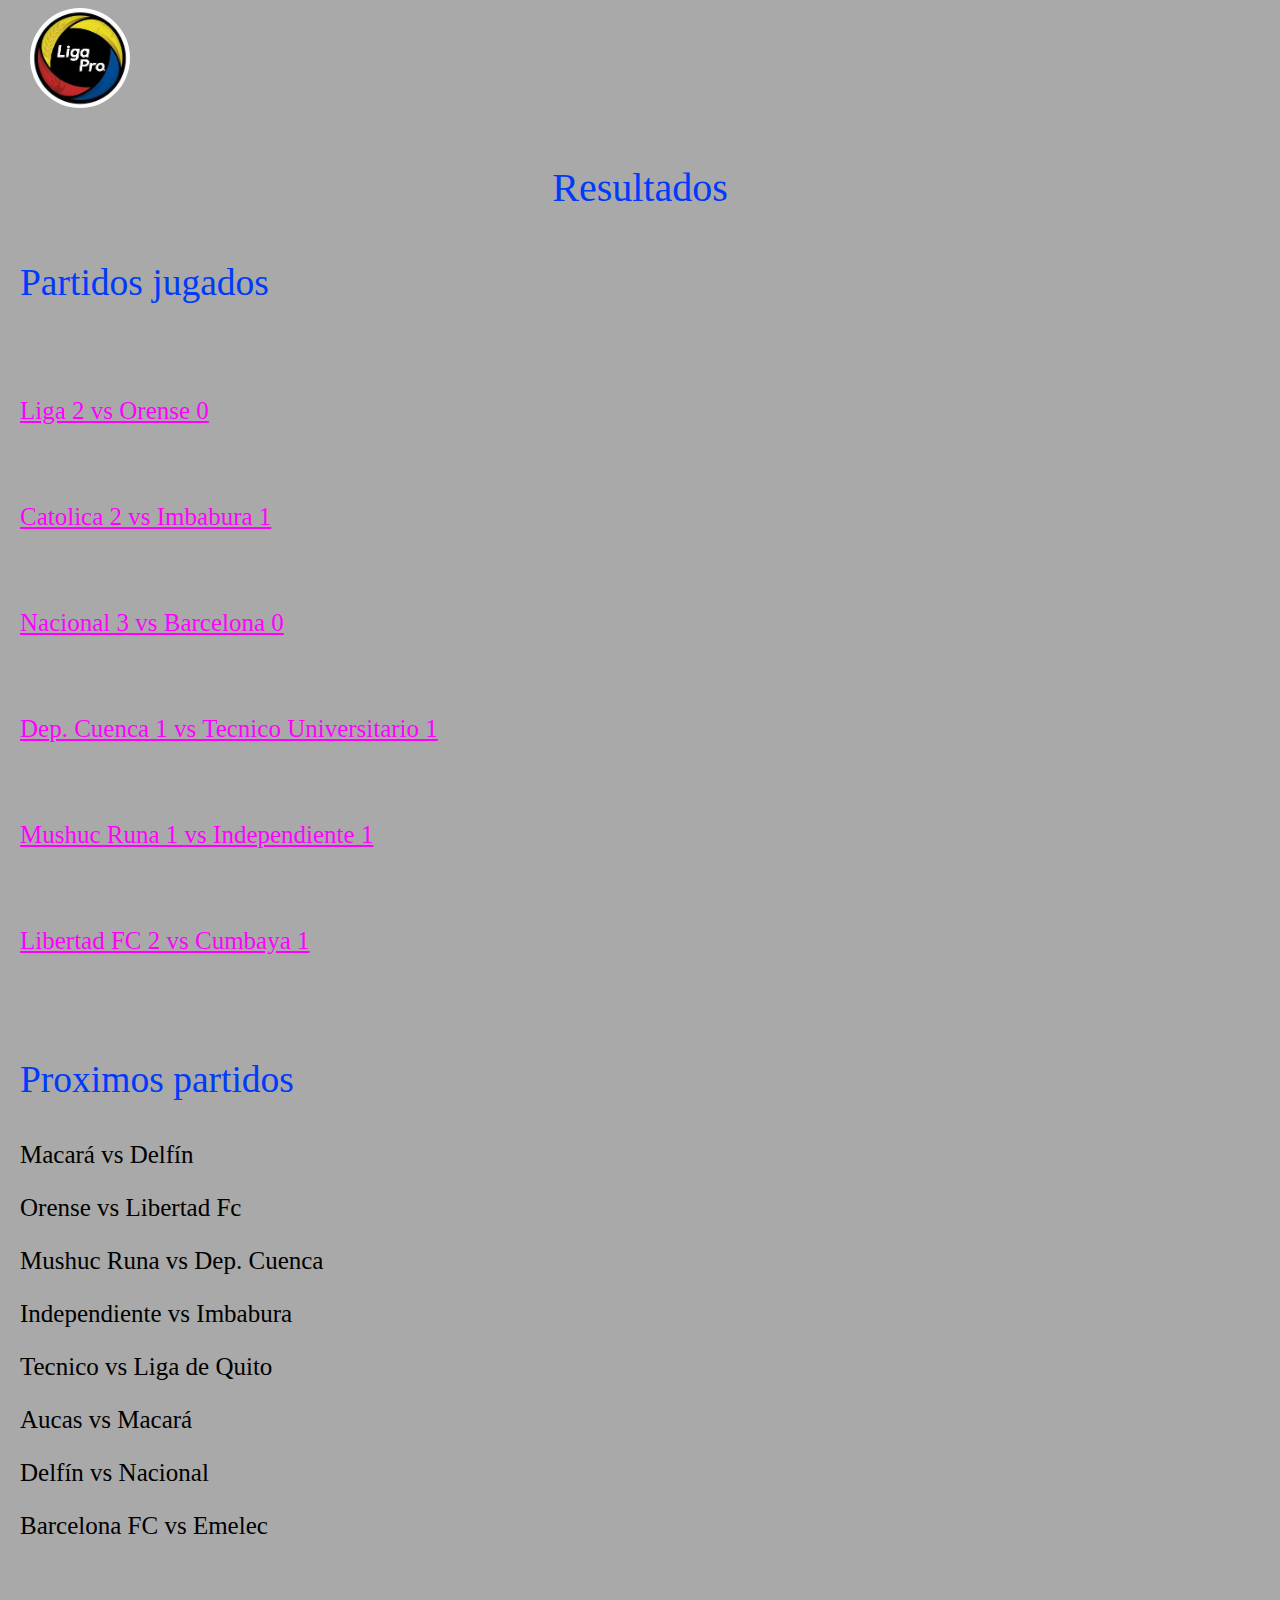
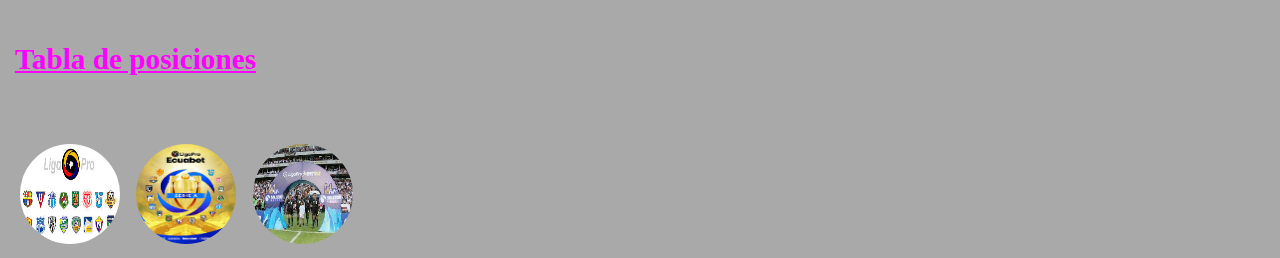
<file: index.html>
<!DOCTYPE html>
<html lang="es">
<head>
    <meta charset="UTF-8">
    <meta name="viewport" content="width=device-width, initial-scale=1.0">
    <title>Resultado de la liga pro</title>
    <link rel="stylesheet" href="estilos/estilos.css">
</head>
<body>
   <!--Vista de carga -->
   <div id="preloader">
      <div id="loader"></div>
   </div>
   
     <!--header-->
     <header class="s-heder">
         <!--Logo section-->
         <div class="header-logo">
            <a href="" class="site-logo">
               <img src="img/ligapro.jpeg" alt="logo" width="50px" height="50px">
            </a>
         </div>
         <h1 style="text-align: center; font-size: 40px;">Resultados</h1>
     </header>
   <!--Esta secion es para los patidos jugados y proximos partidos-->
     <section>
        <h2> Partidos jugados</h2>
        <a href="https://www.google.com/search?q=liga+vs+orense&rlz=1C1GCEA_enEC1105EC1105&oq=&gs_lcrp=EgZjaHJvbWUqCQgBECMYJxjqAjIJCAAQIxgnGOoCMgkIARAjGCcY6gIyCQgCECMYJxjqAjIJCAMQIxgnGOoCMgkIBBAjGCcY6gIyCQgFECMYJxjqAjIJCAYQIxgnGOoCMgkIBxAjGCcY6gLSAQo3ODMyMDZqMGo3qAIIsAIB&sourceid=chrome&ie=UTF-8" target="_blank"><p>Liga 2 vs Orense 0</p></a>
        <a href="https://www.google.com/search?q=Catolica+2+vs+Imbabura+1&sca_esv=659c37a8f6191013&rlz=1C1GCEA_enEC1105EC1105&sxsrf=ADLYWIL-9VVO-nvXsUIW_SI4j7lu2WeOkw%3A1728270951624&ei=Z1IDZ_vlJdKmkvQPw87GuAQ&ved=0ahUKEwi7tZaBp_uIAxVSk4QIHUOnEUcQ4dUDCA8&oq=Catolica+2+vs+Imbabura+1&gs_lp=[base64]&sclient=gws-wiz-serp" target="_blank"><p>Catolica 2 vs Imbabura 1</p></a>
        <a href="https://www.google.com/search?q=Nacional+3+vs+Barcelona+0&sca_esv=659c37a8f6191013&rlz=1C1GCEA_enEC1105EC1105&sxsrf=ADLYWILyRmslVrccs32AKAp2PvS0cHbVpg%3A1728271084010&ei=7FIDZ7Eso43BuQ_NpKLYCg&ved=0ahUKEwix0qbAp_uIAxWjRjABHU2SCKsQ4dUDCA8&oq=Nacional+3+vs+Barcelona+0&gs_lp=[base64]&sclient=gws-wiz-serp" target="_blank"><p>Nacional 3 vs Barcelona 0</p></a>
        <a href="https://www.google.com/search?q=Dep.+Cuenca+1+vs+Tecnico+Universitario+1&sca_esv=659c37a8f6191013&rlz=1C1GCEA_enEC1105EC1105&sxsrf=ADLYWIKJ37q8Jm9pY5xBqil5vs-28LRzLA%3A1728271160016&ei=OFMDZ7RTu4jBuQ-y6vLZCg&ved=0ahUKEwi0z8Xkp_uIAxU7RDABHTK1PKsQ4dUDCA8&oq=Dep.+Cuenca+1+vs+Tecnico+Universitario+1&gs_lp=[base64]&sclient=gws-wiz-serp" target="_blank"> <p>Dep. Cuenca 1 vs Tecnico Universitario 1</p></a>
        <a href="https://www.google.com/search?q=Mushuc+Runa+1+vs+Independiente+1&sca_esv=659c37a8f6191013&rlz=1C1GCEA_enEC1105EC1105&sxsrf=ADLYWIJu8mJtidQbp3d-UvQkIFFDKS9NQw%3A1728271287919&ei=t1MDZ-brN7GFwbkP45_iwQ8&ved=0ahUKEwimo8ShqPuIAxWxQjABHeOPOPgQ4dUDCA8&oq=Mushuc+Runa+1+vs+Independiente+1&gs_lp=[base64]&sclient=gws-wiz-serp" target="_blank"><p>Mushuc Runa 1 vs Independiente 1</p></a>
        <a href="https://www.google.com/search?q=Libertad+FC+2+vs+Cumbaya+1&sca_esv=659c37a8f6191013&rlz=1C1GCEA_enEC1105EC1105&sxsrf=ADLYWII0pQtwQQtKqnsNPjgop0Kc2acT7g%3A1728271350673&ei=9lMDZ8jkKOqMwbkP0L_H0QQ&ved=0ahUKEwjIt7q_qPuIAxVqRjABHdDfMUoQ4dUDCA8&oq=Libertad+FC+2+vs+Cumbaya+1&gs_lp=[base64]&sclient=gws-wiz-serp" target="_blank"><p>Libertad FC 2 vs Cumbaya 1</p></a>
        <h2>Proximos partidos</h2>
        <p>Macará vs Delfín</p>
        <p>Orense vs Libertad Fc</p>
        <p>Mushuc Runa vs Dep. Cuenca</p>
        <p>Independiente vs Imbabura</p>
        <p>Tecnico vs Liga de Quito</p>
        <p>Aucas vs Macará</p>
        <p>Delfín vs Nacional</p>
        <p>Barcelona FC vs Emelec</p>
     </section>
     
      <!--Aqui ae encuentra la tabla de posiciones-->
     <a href="liga/tabla.html"><h3>Tabla de posiciones</h3></a>
     <!--En esta secion pondreos varias imagenes de la liga-->
     <section>
        <img src="img/equipos.jpeg" alt="Imagen de todos los equipos en la liga pro">
        <img src="img/imagen oficial.jpeg" alt="Imagen de la liga">
        <img src="img/Imagen de inicio de la liga pro.jpeg" alt="Imagen de inicio de la liga pro">
     </section>

</body>
</html>
</file>
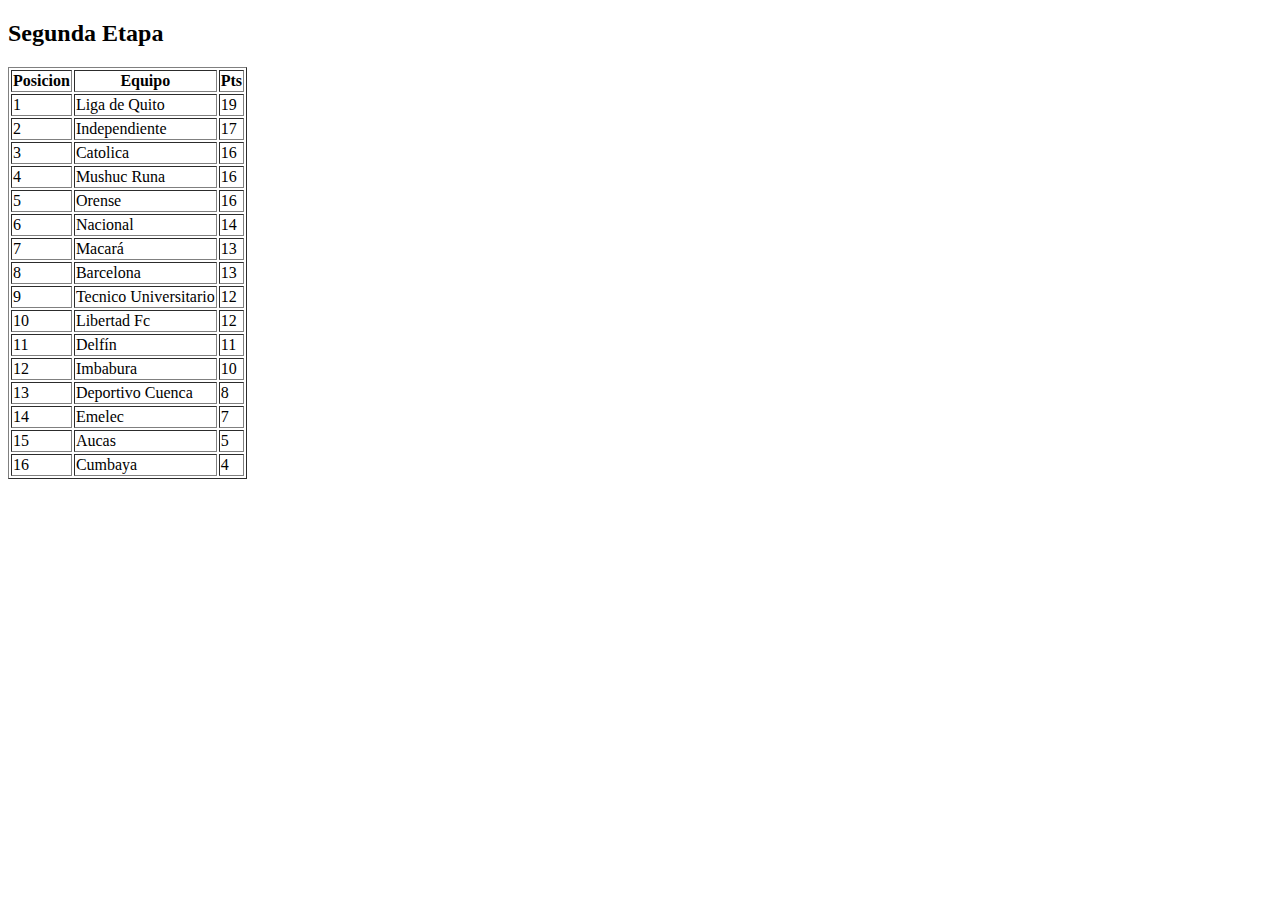
<file: liga/tabla.html>
<!DOCTYPE html>
<html lang="es">
<head>
    <meta charset="UTF-8">
    <meta name="viewport" content="width=device-width, initial-scale=1.0">
    <title>Tabla de posiciones</title>
</head>
<body>
    <h2>Segunda Etapa</h2>
    <table border="1px solid">
       <thead>
           <th>Posicion</th>
           <th>Equipo</th>
           <th>Pts</th>
       </thead>
       <tbody>
           <tr>
               <td>1</td>
               <td>Liga de Quito</td>
               <td>19</td>
           </tr>
           <tr>
               <td>2</td>
               <td>Independiente</td>
               <td>17</td>
           </tr>
           <tr>
               <td>3</td>
               <td>Catolica</td>
               <td>16</td>
           </tr>
           <tr>
               <td>4</td>
               <td>Mushuc Runa</td>
               <td>16</td>
           </tr>
           <tr>
               <td>5</td>
               <td>Orense</td>
               <td>16</td>
           </tr>
           <tr>
               <td>6</td>
               <td>Nacional</td>
               <td>14</td>
           </tr>
           <tr>
               <td>7</td>
               <td>Macará</td>
               <td>13</td>
           </tr>
           <tr>
               <td>8</td>
               <td>Barcelona</td>
               <td>13</td>
           </tr>
           <tr>
               <td>9</td>
               <td>Tecnico Universitario</td>
               <td>12</td>
           </tr>
           <tr>
               <td>10</td>
               <td>Libertad Fc</td>
               <td>12</td>
           </tr>
           <tr>
               <td>11</td>
               <td>Delfín</td>
               <td>11</td>
           </tr>
           <tr>
               <td>12</td>
               <td>Imbabura</td>
               <td>10</td>
           </tr>
           <tr>
               <td>13</td>
               <td>Deportivo Cuenca</td>
               <td>8</td>
           </tr>
           <tr>
               <td>14</td>
               <td>Emelec</td>
               <td>7</td>
           </tr>
           <tr>
               <td>15</td>
               <td>Aucas</td>
               <td>5</td>
           </tr>
           <tr>
               <td>16</td>
               <td>Cumbaya</td>
               <td>4</td>
           </tr>
       </tbody>

    </table>
</body>
</html>
</file>
<file: estilos/estilos.css>
*{
margin-left: 5px;
margin-right: 5px;
background-color:darkgray;
}
/*Estilo universal*/
/*{
font-size: 20px;
}
/*Selector tipo clase*/
.cabecera{
border: 1px solid red;
text-align: center;
}
/*Identificador*/
/*#tabla{
border: 1px solid;
}
/*header*/
/*div{
width: 100%;
border: solid 1px ;
}
h1{
color: aliceblue;
text-align: center;
font-size: 20px;
}
h2{
text-align:justify;
color: brown;
}*/
/*a{
text-decoration: none;
color: ;
}
a :hover{
color: crimson;
}*/
img{
border-radius: 65%;
width: 100px;
height: 100px;
}

/*----------------------------------------
Base de estilos
----------------------------------------*/
html{
    font-size: 25px;
}
@media screen and (max-width:500px){
    html{
        font-size: 8px;
    }
}

/*-----------------------------------
Tipo grafia
-------------------------------------*/
h1, h2{
    font-family: "frank Ruh1 libre", serif;
    font-weight: 500;
    font-style:normal ;
    color: #003afa;
    font-variant-ligatures: common-ligatures;
    text-rendering: optimizeLegibility;
}
h1,h2,h3{
    margin-top: 2rem;
    margin-bottom: 1.6rem;
}

/*------------------------------------
links
-------------------------------------*/
a{
    color:fuchsia;
    transition: all 0.3s ease-in-out;
}

/*----------------------------------
header
----------------------------------*/
.s header{
    position: absolute;
    top: 2rem;
    left: 0;
    width: 100%;
    height: 78px;
    text-align: center;
    z-index: 100;
}

/*-------------------------------------
header logo
-------------------------------------*/
.heder-logo{
    display: inline-block;
    margin: 6px 0 0 0;
    padding: 0;
    -webkit-transform: translate3d(0, -50%, 0);
    transform: translate3d(0, -50%, 0);
    position: absolute;
    top: 50%;
    left: 40%;
}
</file>
